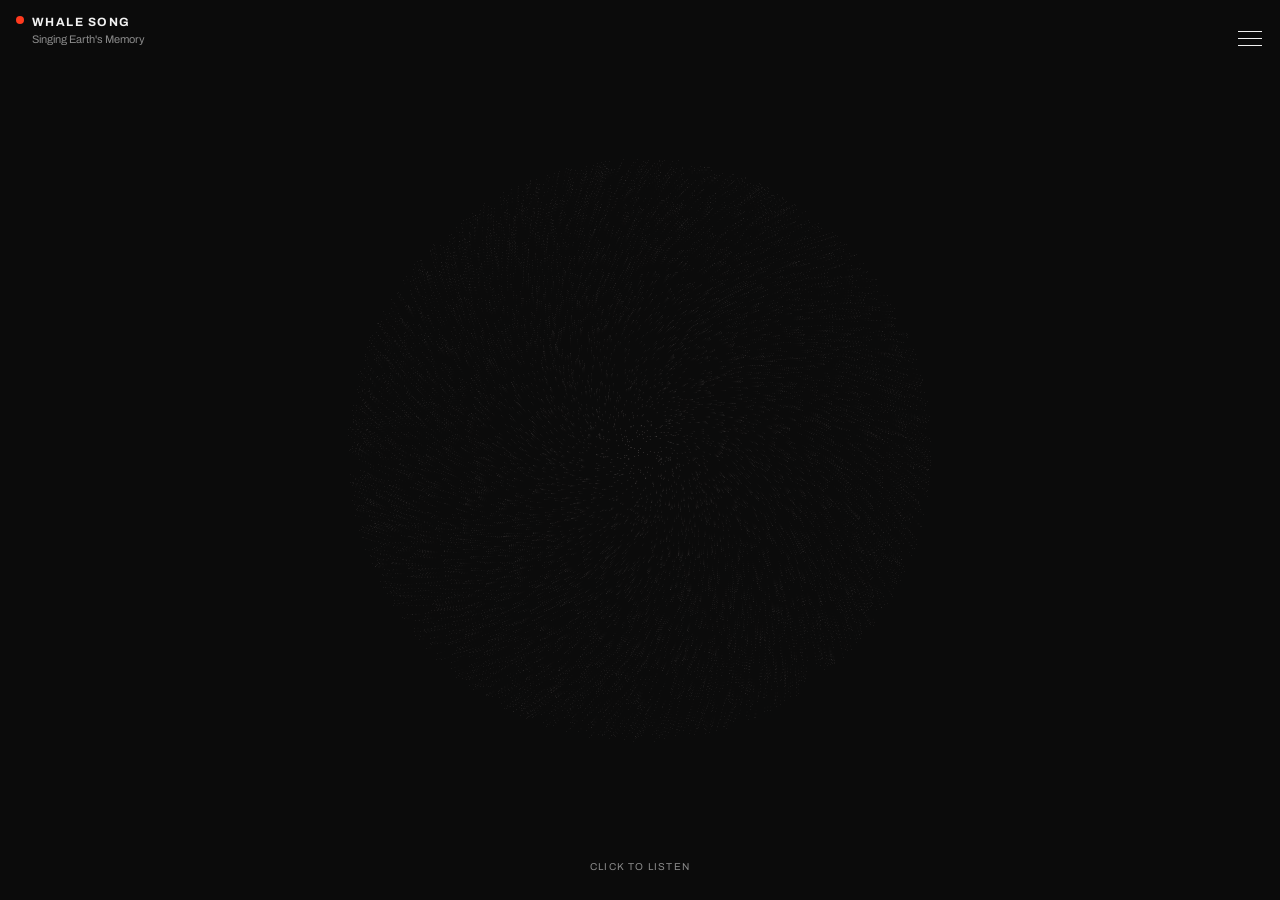
<file: nature/index.html>
<!doctype html>
<html lang="en">
<head>
<meta charset="utf-8">
<meta name="viewport" content="width=device-width, initial-scale=1, viewport-fit=cover">
<title>Just sitting</title>
<meta name="description" content="One plate. Just sitting, mycelium mind, whale song, tree song, dolphin, small plant.">
<meta name="theme-color" content="#0B0B0B">
<link rel="icon" href="data:image/svg+xml,<svg xmlns='http://www.w3.org/2000/svg' viewBox='0 0 32 32'><rect width='32' height='32' fill='%230B0B0B'/><path d='M22.5 6.8A11 11 0 1 0 26.8 12' fill='none' stroke='%23F2F2F2' stroke-width='3.2' stroke-linecap='butt'/></svg>">
<link rel="preconnect" href="https://fonts.googleapis.com">
<link rel="preconnect" href="https://fonts.gstatic.com" crossorigin>
<link rel="stylesheet" href="https://fonts.googleapis.com/css2?family=Archivo:wght@400;700&display=swap">
<link rel="stylesheet" href="nature.css">
</head>
<body>
<div id="nature" class="nat" tabindex="0">
  <canvas class="plate" data-n="plate" aria-label="Sand on a circular plate, inside an ensō, listening"></canvas>
  <p class="invite" data-n="invite">Click to listen</p>
  <button class="chrome mark" data-n="mark" aria-expanded="false" aria-controls="nature-info"><span class="dot" data-n="dot"></span><span class="titles"><span class="clab" data-n="title">Whale song</span><span class="sub" data-n="subtitle">Singing Earth's Memory</span></span></button>
  <button class="works-back" data-n="worksBack" hidden>Works</button>
  <button class="chrome menu" data-n="menu" aria-label="Settings" aria-expanded="false" aria-controls="nature-panel"><span class="burger"><i></i><i></i><i></i></span></button>

  <aside class="panel left info" id="nature-info" data-n="info" aria-label="About nature listening" aria-hidden="true">
    <div class="head"><span class="clab">Nature listening</span><button class="x" data-n="infoClose" aria-label="Close">×</button></div>
    <div class="sec"><p>Click or tap to listen. A bell begins it. Drop a recording anywhere. F for fullscreen.</p></div>
    <div class="sec">
      <h2>Why</h2>
      <p>Just sitting is a plate shared by a machine and a person. The machine sits by writing words nobody reads. This is the same plate, turned toward a voice that was never a model: a whale, a dolphin, a plant, a mushroom.</p>
      <p>The rule does not change. Watch, and do not reinforce. Nothing is learned. The recording is not rewritten, and no animal is asked to answer.</p>
    </div>
    <div class="sec">
      <h2>How</h2>
      <p><b>Voice.</b> Whale and dolphin begin with short public-domain recordings from NOAA Fisheries. Mycelium is not a microphone: it is an electrode on a split-gill fungus, one sample a second, heard faster as a tone the voltage bends. Your file is anything you have the right to play.</p>
      <p><b>Surprise.</b> Each moment the spectrum, inside the voice’s band, is a distribution. The plate keeps what it has just been hearing, and measures the difference in bits — how many bits the new sound costs against that expectation. It is the same role −log₂ p plays for a token.</p>
      <p><b>Breath.</b> Ten seconds, six a minute. The mean surprise over the breath sets how complex the figure is. The spread sets how many modes mix. A little of where the energy sat in the band nudges which mode.</p>
      <p><b>Plate.</b> Sand is thrown off where the plate moves and comes to rest on the lines that stay still. Loudness of the voice moves the sand. Surprise chooses the shape. The modes are those of a circular membrane, J<sub>m</sub>(kr)·cos mθ.</p>
      <p><b>Sound.</b> Under the recording, quietly, each tone is the frequency of a mode shaping the sand. The animal is not resynthesized. The tones are not fed back into the measure; only the recording is read.</p>
      <p><b>Open loop.</b> On these works the plate cannot answer. Unrest is shown and then discarded. It has no path back into the recording. Speed and tuning are yours, not the plate’s. Just sitting, the original piece, keeps its own closed loop. It is mounted whole, not rewritten.</p>
      <p><b>Ensō.</b> Each work has its own stroke, in the same grains. The stroke stays open and closes on the last breath of an eleven-breath cycle. Dolphin never draws the circle. Echoes reveal it.</p>
    </div>
    <div class="sec">
      <h2>Voices</h2>
      <p><b>Whale.</b> Humpback song, read from 40 Hz to 8 kHz. Fifty-five seconds of a NOAA recording. It loops.</p>
      <p><b>Dolphin.</b> Bottlenose whistles and clicks, read from 1.5 kHz to 20 kHz. Six seconds. A longer file is the better sitting.</p>
      <p><b>Mycelium.</b> <i>Schizophyllum commune</i>, differential pair 5–6, eight hours from Adamatzky’s CC BY 4.0 recordings. Heard at 120×, so a breath is twenty minutes of the fungus. The plate reads the tone, not the spreadsheet.</p>
      <p><b>Your file.</b> Drop a recording anywhere, or use Load a recording. A plant sonification, a tree, a pitch-shifted ultrasonic click, a longer whale. The band is wide, 40 Hz to 16 kHz.</p>
      <p>Files and licenses are in <a href="SOURCES.md">SOURCES.md</a>. Plant clicks recorded by Khait and colleagues are CC0 on Dryad and were not bundled: the files are two milliseconds at 500 kHz, and the download returned 403 from here.</p>
    </div>
    <div class="sec">
      <h2>Beside</h2>
      <p>David Rothenberg has played clarinet with singing whales, under the boat, and treated the duet as a meeting in sound rather than in words. <a href="https://fluxhawaii.com/underwater-duets/" target="_blank" rel="noopener">Underwater duets</a>. This plate does not answer. His recordings are not in it.</p>
      <p><a href="../just-sitting.html">Just sitting</a>, the plate with a language model. This page does not change it.</p>
      <p>Andy Point · Pointlab, 2026. A study toward voices that are not ours.</p>
    </div>
  </aside>

  <aside class="panel right" id="nature-panel" data-n="panel" aria-label="Settings" aria-hidden="true">
    <div class="head"><span class="clab">Settings</span><button class="x" data-n="panelClose" aria-label="Close settings">×</button></div>
    <div class="sec">
      <span class="lab">Work</span>
      <div data-n="works" role="group" aria-label="Choose a work"></div>
    </div>
    <div class="sec">
      <div class="row"><span class="lab">Loop</span><span class="vsm" data-n="loopState">Open</span></div>
      <div class="row"><span class="lab">Band</span><span class="vsm" data-n="band"></span></div>
      <div class="row"><span class="lab">File</span><span class="vsm" data-n="fileName"></span></div>
      <p class="hint" data-n="hint"></p>
      <div class="btns">
        <button class="toggle" data-n="loadBtn">Your file</button>
        <button class="toggle" data-n="clearFile">Use the work’s voice</button>
      </div>
      <canvas class="seis" data-n="seis" aria-label="Surprise, in bits, over the last twenty seconds"></canvas>
      <div class="row"><span class="lab">This moment</span><span class="val" data-n="rNow">0.00<small>BITS</small></span></div>
      <div class="row"><span class="lab">Mean surprise</span><span class="val" data-n="rMu">0.00<small>BITS</small></span></div>
      <div class="row"><span class="lab">Spread</span><span class="val" data-n="rSigma">0.00<small>BITS</small></span></div>
    </div>
    <div class="sec">
      <div class="row"><span class="lab">Time</span><span class="val" data-n="rTime">00:00</span></div>
      <div class="row"><span class="lab">Breath</span><span class="vsm" data-n="rBreath">–</span></div>
      <div class="row"><span class="lab">Modes (m,n)</span><span class="vsm" data-n="rModes">–</span></div>
      <div class="row"><span class="lab">Frequencies</span><span class="vsm" data-n="rFreq">–</span></div>
      <div class="row"><span class="lab">Unrest</span><span class="vsm" data-n="rU">0.00</span></div>
      <p class="hint">Unrest is only shown. It does not return to the voice.</p>
    </div>
    <div class="sec">
      <div class="row"><label class="lab" for="nature-speed">Speed</label><span class="val" data-n="rSpeed">1.00×</span></div>
      <input type="range" id="nature-speed" data-n="speed" min="0.5" max="1.5" step="0.05" value="1">
      <div class="row"><label class="lab" for="nature-tune">Tuning</label><span class="val" data-n="rTune">0</span></div>
      <input type="range" id="nature-tune" data-n="tune" min="-12" max="12" step="1" value="0">
      <p class="hint">Speed is how fast the recording plays. Tuning is pitch, in semitones, without changing that speed. Both are yours. The plate does not move them.</p>
      <div class="row"><label class="lab" for="nature-echo">Echo</label><span class="val" data-n="rEcho">0.90</span></div>
      <input type="range" id="nature-echo" data-n="echo" min="0" max="0.97" step="0.01" value="0.9">
      <p class="hint">Each frame returns slightly smaller and turned.</p>
    </div>
    <div class="sec">
      <div class="row"><span class="lab">Ink</span><span class="stepper"><button data-n="inkPrev" aria-label="Previous ink">‹</button><span class="clab" data-n="inkLabel">White</span><button data-n="inkNext" aria-label="Next ink">›</button></span></div>
      <div class="btns">
        <button class="toggle" data-n="soundBtn" aria-pressed="true">Sound on</button>
        <button class="toggle" data-n="plateBtn" aria-pressed="true">Tones on</button>
        <button class="toggle" data-n="fsBtn">Fullscreen</button>
      </div>
    </div>
    <div class="foot">
      <p class="hint">I about · P settings · F fullscreen · M sound · V work · [ ] speed · − + tuning</p>
    </div>
  </aside>
  <input type="file" data-n="file" accept="audio/*,.mp3,.wav,.ogg,.m4a,.flac,.aac" hidden>
  <audio data-n="audio" preload="auto" loop></audio>
  <iframe class="sitting-frame" data-n="sitting" hidden title="Just sitting" allow="autoplay; fullscreen"></iframe>
</div>
<script src="sources.js"></script>
<script src="works.js"></script>
<script src="openvoice.js"></script>
<script src="strokes.js"></script>
<script src="plate.js"></script>
<script src="listen.js"></script>
<script src="render.js"></script>
<script src="mycelium.js"></script>
<script src="app.js"></script>
</body>
</html>
</file>
<file: nature/nature.css>
/* Nature listening. The same room as Just sitting. */
html, body { height: 100%; margin: 0; background: #0B0B0B; }
.nat {
  --void: #0B0B0B; --surface: #161616; --line: #2A2A2A; --dim: #8A8A8A; --text: #F2F2F2; --accent: #FF3A1E;
  --font: "Archivo", "Helvetica Neue", Helvetica, Arial, sans-serif;
  position: fixed; inset: 0; overflow: hidden; background: var(--void); color: var(--text);
  font: 400 12px/17px var(--font); -webkit-font-smoothing: antialiased; color-scheme: dark;
  outline: none; text-align: left;
}
.nat *, .nat *::before, .nat *::after { box-sizing: border-box; }
.nat .plate { position: absolute; inset: 0; width: 100%; height: 100%; display: block; touch-action: none; }
.nat button { font: inherit; color: inherit; background: none; border: 0; padding: 0; margin: 0; cursor: pointer; border-radius: 0; letter-spacing: inherit; text-transform: none; }
.nat p, .nat h1, .nat h2, .nat ol, .nat li { margin: 0; padding: 0; }
.nat a { color: inherit; text-decoration: underline; text-decoration-color: var(--dim); text-decoration-thickness: 1px; text-underline-offset: 2px; }
.nat a:hover { text-decoration-color: var(--text); }
.nat :focus-visible { outline: 1px solid var(--accent); outline-offset: 2px; }
.nat .lab { font-size: 10px; line-height: 10px; text-transform: uppercase; letter-spacing: .12em; color: var(--dim); }
.nat .clab { font: 700 12px/12px var(--font); text-transform: uppercase; letter-spacing: .12em; }
.nat .chrome { position: absolute; z-index: 7; top: calc(16px + env(safe-area-inset-top, 0px)); display: flex; align-items: center; gap: 8px; min-height: 44px; transition: opacity 120ms; }
.nat .mark { left: max(16px, calc(env(safe-area-inset-left, 0px) + 16px)); padding: 0 8px; margin-left: -8px; align-items: flex-start; }
.nat .titles { display: flex; flex-direction: column; gap: 4px; align-items: flex-start; }
.nat .sub { font: 400 11px/14px var(--font); color: var(--dim); letter-spacing: 0; text-transform: none; }
.nat .menu { right: max(8px, calc(env(safe-area-inset-right, 0px) + 8px)); width: 44px; justify-content: center; }
.nat.idle .chrome, .nat.idle .invite { opacity: 0; transition: opacity 900ms; }
.nat.has-panel .chrome { opacity: 0; pointer-events: none; }
.nat.idle { cursor: none; }
.nat .dot { width: 8px; height: 8px; border-radius: 50%; background: var(--accent); transition: opacity 400ms; }
.nat .burger { display: grid; gap: 6px; width: 24px; }
.nat .burger i { display: block; height: 1px; background: var(--text); }
.nat .invite {
  position: absolute; z-index: 4; left: 0; right: 0; bottom: calc(28px + env(safe-area-inset-bottom, 0px));
  text-align: center; pointer-events: none; color: var(--dim); letter-spacing: .12em; text-transform: uppercase; font-size: 10px; line-height: 10px;
}
.nat.hearing .invite { display: none; }
.nat.drag .invite { opacity: 1; color: var(--text); }
.nat .panel {
  position: absolute; top: 0; bottom: 0; z-index: 6; background: var(--surface); overflow-y: auto; overscroll-behavior: contain;
  display: flex; flex-direction: column; padding-top: calc(16px + env(safe-area-inset-top, 0px));
  padding-bottom: calc(24px + env(safe-area-inset-bottom, 0px)); visibility: hidden;
  transition: transform 120ms, visibility 0s 120ms;
}
.nat .panel.right { right: 0; width: min(320px, 100%); border-left: 1px solid var(--line); transform: translateX(101%); padding-left: 24px; padding-right: max(24px, calc(env(safe-area-inset-right, 0px) + 16px)); }
.nat .panel.left { left: 0; width: min(400px, 100%); border-right: 1px solid var(--line); transform: translateX(-101%); padding-left: max(24px, calc(env(safe-area-inset-left, 0px) + 16px)); padding-right: 24px; }
.nat .panel.open { transform: none; visibility: visible; transition: transform 120ms; }
.nat .head { display: flex; justify-content: space-between; align-items: center; min-height: 44px; margin-bottom: 8px; flex: none; }
.nat .x { width: 44px; height: 44px; margin-right: -12px; display: grid; place-items: center; font-size: 18px; line-height: 18px; color: var(--dim); }
.nat .x:hover { color: var(--text); }
.nat .sec { display: grid; gap: 12px; padding-block: 16px; border-top: 1px solid var(--line); }
.nat .row { display: flex; justify-content: space-between; align-items: baseline; gap: 16px; }
.nat .val { font: 700 20px/20px var(--font); font-variant-numeric: tabular-nums; text-align: right; }
.nat .val small { font: 400 10px/10px var(--font); letter-spacing: .12em; color: var(--dim); margin-left: 4px; }
.nat .vsm { font: 400 13px/16px var(--font); font-variant-numeric: tabular-nums; text-align: right; min-width: 0; overflow-wrap: anywhere; }
.nat .hint { color: var(--dim); font-size: 12px; line-height: 17px; }
.nat .seis { width: 100%; height: 48px; display: block; }
.nat .stepper { display: flex; align-items: center; }
.nat .stepper button { width: 44px; height: 44px; color: var(--dim); font-size: 14px; }
.nat .stepper button:hover { color: var(--text); }
.nat .stepper span { min-width: 72px; text-align: center; white-space: nowrap; }
.nat input[type=range] { -webkit-appearance: none; appearance: none; width: 100%; height: 32px; background: transparent; margin: 0; }
.nat input[type=range]::-webkit-slider-runnable-track { height: 1px; background: var(--line); }
.nat input[type=range]::-moz-range-track { height: 1px; background: var(--line); }
.nat input[type=range]::-webkit-slider-thumb { -webkit-appearance: none; width: 12px; height: 12px; margin-top: -6px; background: var(--text); border: 0; border-radius: 0; }
.nat input[type=range]::-moz-range-thumb { width: 12px; height: 12px; background: var(--text); border: 0; border-radius: 0; }
.nat .toggle { min-height: 44px; padding: 0 14px; border: 1px solid var(--line); font: 700 10px/10px var(--font); letter-spacing: .12em; text-transform: uppercase; }
.nat .work { display: flex; flex-direction: column; align-items: flex-start; justify-content: center; gap: 4px; width: 100%; min-height: 44px; padding: 10px 0; border-bottom: 1px solid var(--line); text-align: left; color: var(--dim); }
.nat .work[aria-pressed=true] { color: var(--text); }
.nat .work small { font: 400 11px/14px var(--font); letter-spacing: 0; text-transform: none; color: var(--dim); }
.nat .sitting-frame { position: absolute; inset: 0; width: 100%; height: 100%; border: 0; z-index: 5; background: #0B0B0B; }
.nat .works-back { position: absolute; z-index: 8; top: calc(16px + env(safe-area-inset-top, 0px)); left: 50%; transform: translateX(-50%); min-height: 44px; min-width: 64px; padding: 0 12px; font: 700 12px/12px var(--font); letter-spacing: .12em; text-transform: uppercase; }
.nat.as-sitting .plate, .nat.as-sitting .chrome, .nat.as-sitting .invite, .nat.as-sitting .panel { visibility: hidden; pointer-events: none; }
.nat input[type=range] { height: 44px; }
.nat .toggle[aria-pressed=true] { border-color: var(--text); }
.nat .btns { display: flex; gap: 8px; flex-wrap: wrap; }
.nat .foot { padding-top: 16px; border-top: 1px solid var(--line); display: grid; gap: 12px; }
.nat .info .sec { gap: 10px; padding-block: 20px; }
.nat .info h2 { font: 700 12px/12px var(--font); letter-spacing: .12em; text-transform: uppercase; margin-bottom: 4px; }
.nat .info p { font-size: 12px; line-height: 18px; max-width: 34em; }
.nat .info p b { font-weight: 700; }
.nat audio { display: none; }
@media (prefers-reduced-motion: reduce) {
  .nat .panel, .nat .chrome { transition: none; }
}
</file>
